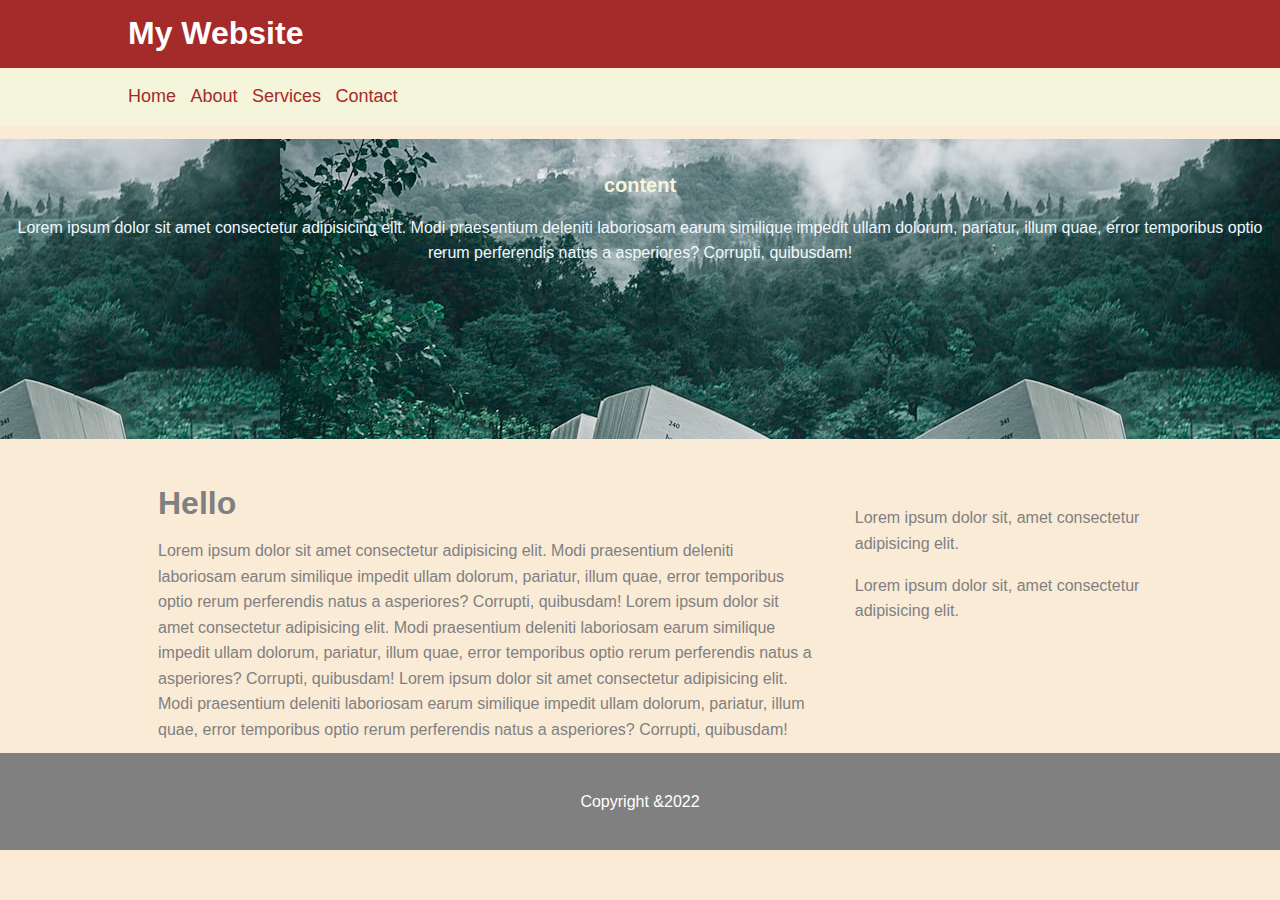
<file: index.html>
<!DOCTYPE html>
<html lang="en">
<head>
    <meta charset="UTF-8">
    <meta http-equiv="X-UA-Compatible" content="IE=edge">
    <meta name="viewport" content="width=device-width, initial-scale=1.0">
    <title>Document</title>
    <link rel="stylesheet" href="index.css">
</head>
<body>
    
    
    <header>
        <div class="container">
            <h1>My Website</h1>
        </div>
    </header>
    <nav id="navbar">
<div class="container">
    <ul>
        <li><a href="">Home</a></li>
        <li><a href="">About</a></li>
        <li><a href="">Services</a></li>
        <li><a href="">Contact</a></li>
    </ul>
</div>
</nav>
<section id="content">
    <div>
        <h1>content</h1>
        Lorem ipsum dolor sit amet consectetur adipisicing elit. Modi praesentium deleniti laboriosam earum similique impedit ullam dolorum, pariatur, illum quae, error temporibus optio rerum perferendis natus a asperiores? Corrupti, quibusdam!
    </div>
    
</section>
<div class="container">
    <section id="main">
        <h1>Hello</h1>
        <div>
            Lorem ipsum dolor sit amet consectetur adipisicing elit. Modi praesentium deleniti laboriosam earum similique impedit ullam dolorum, pariatur, illum quae, error temporibus optio rerum perferendis natus a asperiores? Corrupti, quibusdam!
            Lorem ipsum dolor sit amet consectetur adipisicing elit. Modi praesentium deleniti laboriosam earum similique impedit ullam dolorum, pariatur, illum quae, error temporibus optio rerum perferendis natus a asperiores? Corrupti, quibusdam!
            Lorem ipsum dolor sit amet consectetur adipisicing elit. Modi praesentium deleniti laboriosam earum similique impedit ullam dolorum, pariatur, illum quae, error temporibus optio rerum perferendis natus a asperiores? Corrupti, quibusdam!
        </div>

    </section>
    <aside id="sidebar">
<p>Lorem ipsum dolor sit, amet consectetur adipisicing elit. </p>
<p>Lorem ipsum dolor sit, amet consectetur adipisicing elit. </p>
    </aside>
</div>
<footer>
    <p>Copyright &2022</p>
</footer>
</body>
</html>
</file>
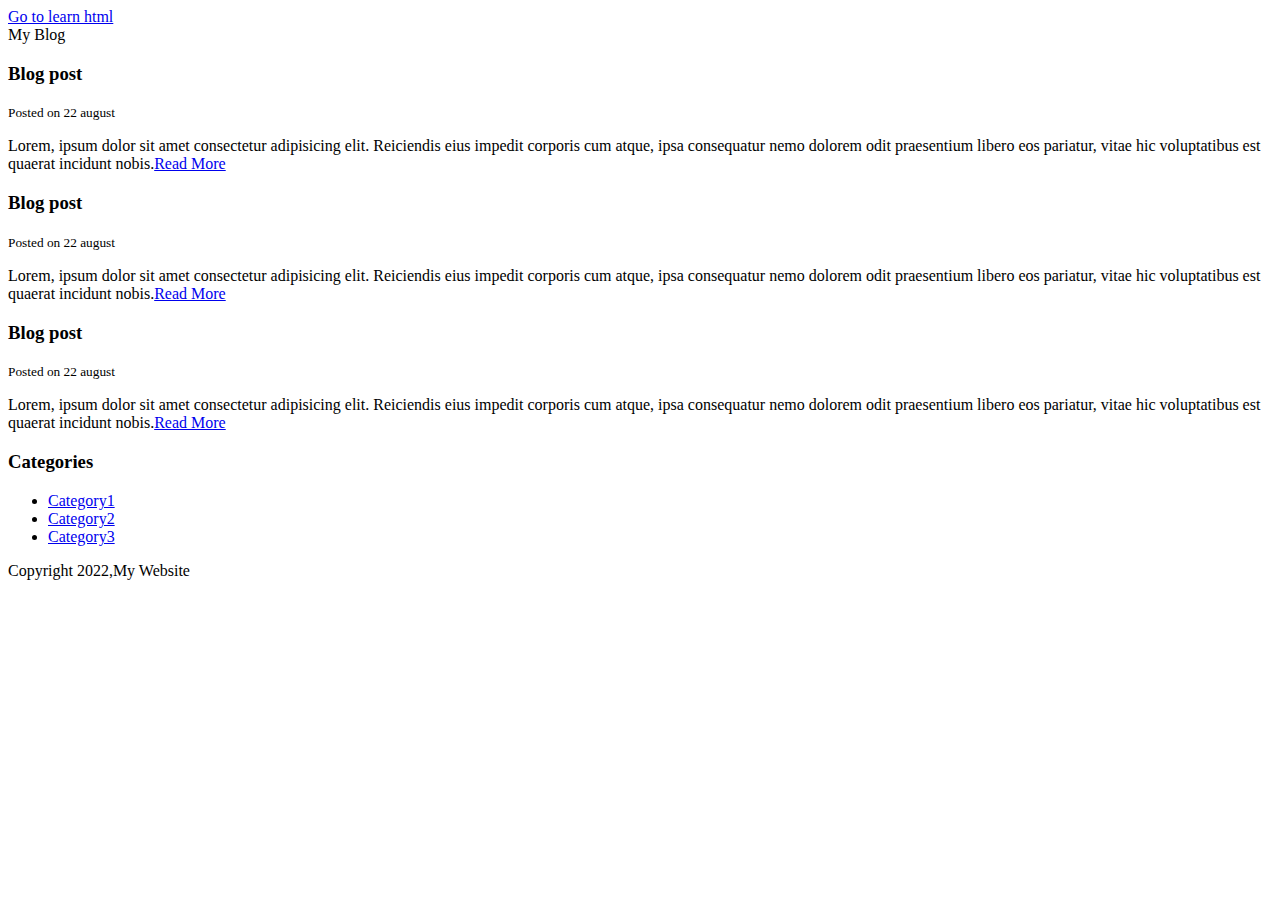
<file: Blog.html>
<!DOCTYPE html>
<html lang="en">
<head>
    <meta charset="UTF-8">
    <meta http-equiv="X-UA-Compatible" content="IE=edge">
    <meta name="viewport" content="width=device-width, initial-scale=1.0">
    <title>Blog</title>
</head>
<body>
    <a href="learnHtml.html">Go to learn html</a>
    <header>
       My Blog 
    </header>
    <section>
       <article>
        <h3>Blog post</h3>
        <small>Posted on 22 august</small>
        <p>Lorem, ipsum dolor sit amet consectetur adipisicing elit. Reiciendis eius impedit corporis cum atque, ipsa consequatur nemo dolorem odit praesentium libero eos pariatur, vitae hic voluptatibus est quaerat incidunt nobis.<a href="post.html">Read More</a></p>
       </article> 
       <article>
        <h3>Blog post</h3>
        <small>Posted on 22 august</small>
        <p>Lorem, ipsum dolor sit amet consectetur adipisicing elit. Reiciendis eius impedit corporis cum atque, ipsa consequatur nemo dolorem odit praesentium libero eos pariatur, vitae hic voluptatibus est quaerat incidunt nobis.<a href="post.html">Read More</a></p>
       </article> 
       <article>
        <h3>Blog post</h3>
        <small>Posted on 22 august</small>
        <p>Lorem, ipsum dolor sit amet consectetur adipisicing elit. Reiciendis eius impedit corporis cum atque, ipsa consequatur nemo dolorem odit praesentium libero eos pariatur, vitae hic voluptatibus est quaerat incidunt nobis.<a href="post.html">Read More</a></p>
       </article> 
    </section>
    <aside>
        <h3>Categories</h3>
        <nav>
            <ul>
                <li><a href="#">Category1</a></li>
                <li><a href="#">Category2</a></li>
                <li><a href="#">Category3</a></li>
            </ul>
        </nav>
    </aside>
    <footer>
        <p>Copyright 2022,My Website</p>
    </footer>
</body>
</html>
</file>
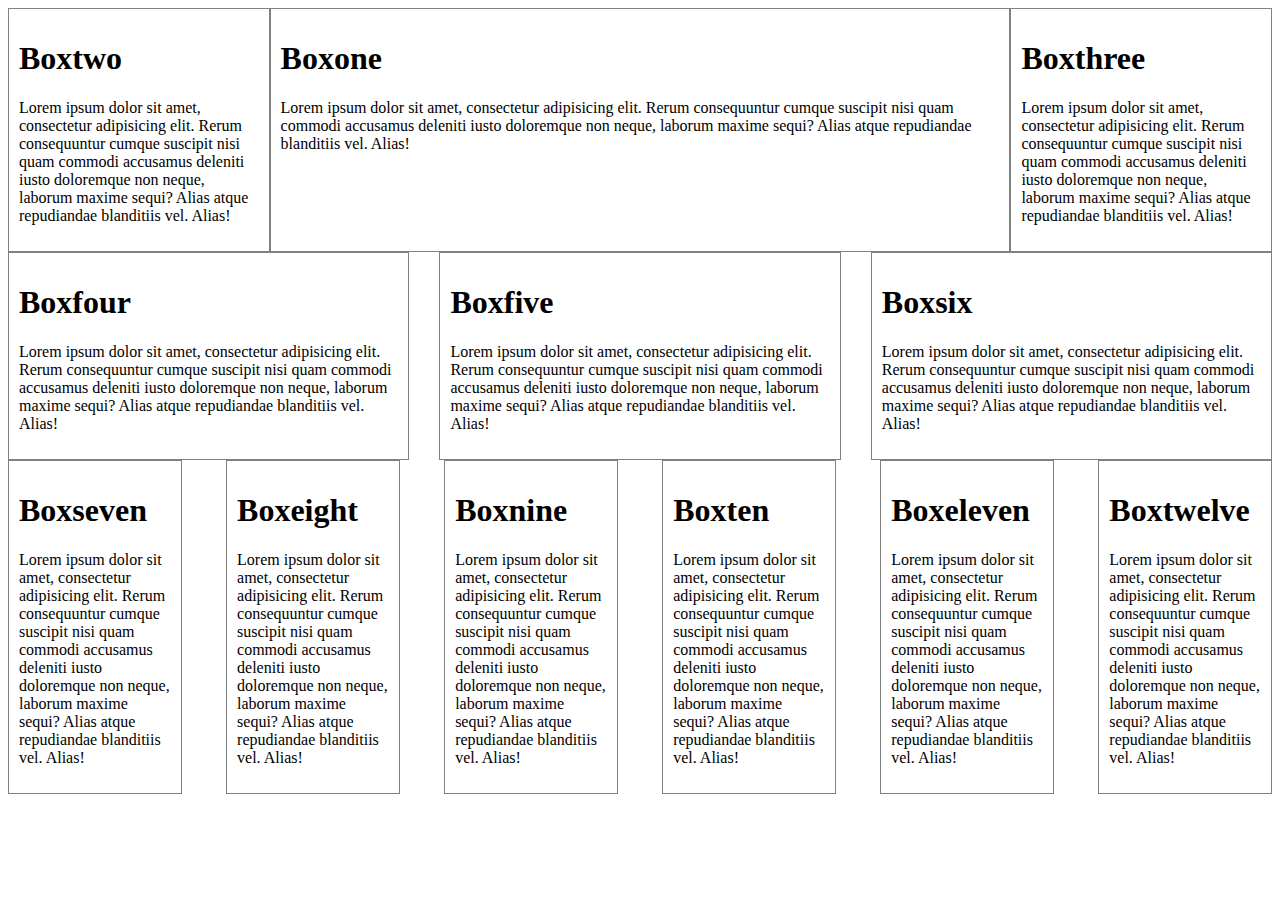
<file: flexbox.html>
<!DOCTYPE html>
<html lang="en">
  <head>
    <meta charset="UTF-8" />
    <meta http-equiv="X-UA-Compatible" content="IE=edge" />
    <meta name="viewport" content="width=device-width, initial-scale=1.0" />
    <title>flexbox</title>
    <link rel="stylesheet" href="flex.css" />
  </head>
  <body>
    <div class="container">
      <div class="box1">
        <h1>Boxone</h1>
        <p>
          Lorem ipsum dolor sit amet, consectetur adipisicing elit. Rerum
          consequuntur cumque suscipit nisi quam commodi accusamus deleniti
          iusto doloremque non neque, laborum maxime sequi? Alias atque
          repudiandae blanditiis vel. Alias!
        </p>
      </div>
      <div class="box2">
        <h1>Boxtwo</h1>
        <p>
          Lorem ipsum dolor sit amet, consectetur adipisicing elit. Rerum
          consequuntur cumque suscipit nisi quam commodi accusamus deleniti
          iusto doloremque non neque, laborum maxime sequi? Alias atque
          repudiandae blanditiis vel. Alias!
        </p>
      </div>
      <div class="box3">
        <h1>Boxthree</h1>
        <p>
          Lorem ipsum dolor sit amet, consectetur adipisicing elit. Rerum
          consequuntur cumque suscipit nisi quam commodi accusamus deleniti
          iusto doloremque non neque, laborum maxime sequi? Alias atque
          repudiandae blanditiis vel. Alias!
        </p>
      </div>
    </div>
    <div class="containers">
      <div class="box">
        <h1>Boxfour</h1>
        <p>
          Lorem ipsum dolor sit amet, consectetur adipisicing elit. Rerum
          consequuntur cumque suscipit nisi quam commodi accusamus deleniti
          iusto doloremque non neque, laborum maxime sequi? Alias atque
          repudiandae blanditiis vel. Alias!
        </p>
      </div>
      <div class="box">
        <h1>Boxfive</h1>
        <p>
          Lorem ipsum dolor sit amet, consectetur adipisicing elit. Rerum
          consequuntur cumque suscipit nisi quam commodi accusamus deleniti
          iusto doloremque non neque, laborum maxime sequi? Alias atque
          repudiandae blanditiis vel. Alias!
        </p>
      </div>
      <div class="box">
        <h1>Boxsix</h1>
        <p>
          Lorem ipsum dolor sit amet, consectetur adipisicing elit. Rerum
          consequuntur cumque suscipit nisi quam commodi accusamus deleniti
          iusto doloremque non neque, laborum maxime sequi? Alias atque
          repudiandae blanditiis vel. Alias!
        </p>
      </div>
    </div>
    <div class="containero">
      <div class="boxs">
        <h1>Boxseven</h1>
        <p>
          Lorem ipsum dolor sit amet, consectetur adipisicing elit. Rerum
          consequuntur cumque suscipit nisi quam commodi accusamus deleniti
          iusto doloremque non neque, laborum maxime sequi? Alias atque
          repudiandae blanditiis vel. Alias!
        </p>
      </div>
      <div class="boxs">
        <h1>Boxeight</h1>
        <p>
          Lorem ipsum dolor sit amet, consectetur adipisicing elit. Rerum
          consequuntur cumque suscipit nisi quam commodi accusamus deleniti
          iusto doloremque non neque, laborum maxime sequi? Alias atque
          repudiandae blanditiis vel. Alias!
        </p>
      </div>
      <div class="boxs">
        <h1>Boxnine</h1>
        <p>
          Lorem ipsum dolor sit amet, consectetur adipisicing elit. Rerum
          consequuntur cumque suscipit nisi quam commodi accusamus deleniti
          iusto doloremque non neque, laborum maxime sequi? Alias atque
          repudiandae blanditiis vel. Alias!
        </p>
      </div>
      <div class="boxs">
        <h1>Boxten</h1>
        <p>
          Lorem ipsum dolor sit amet, consectetur adipisicing elit. Rerum
          consequuntur cumque suscipit nisi quam commodi accusamus deleniti
          iusto doloremque non neque, laborum maxime sequi? Alias atque
          repudiandae blanditiis vel. Alias!
        </p>
      </div>
      <div class="boxs">
        <h1>Boxeleven</h1>
        <p>
          Lorem ipsum dolor sit amet, consectetur adipisicing elit. Rerum
          consequuntur cumque suscipit nisi quam commodi accusamus deleniti
          iusto doloremque non neque, laborum maxime sequi? Alias atque
          repudiandae blanditiis vel. Alias!
        </p>
      </div>
      <div class="boxs">
        <h1>Boxtwelve</h1>
        <p>
          Lorem ipsum dolor sit amet, consectetur adipisicing elit. Rerum
          consequuntur cumque suscipit nisi quam commodi accusamus deleniti
          iusto doloremque non neque, laborum maxime sequi? Alias atque
          repudiandae blanditiis vel. Alias!
        </p>
      </div>

    </div>
  </body>
</html>
</file>
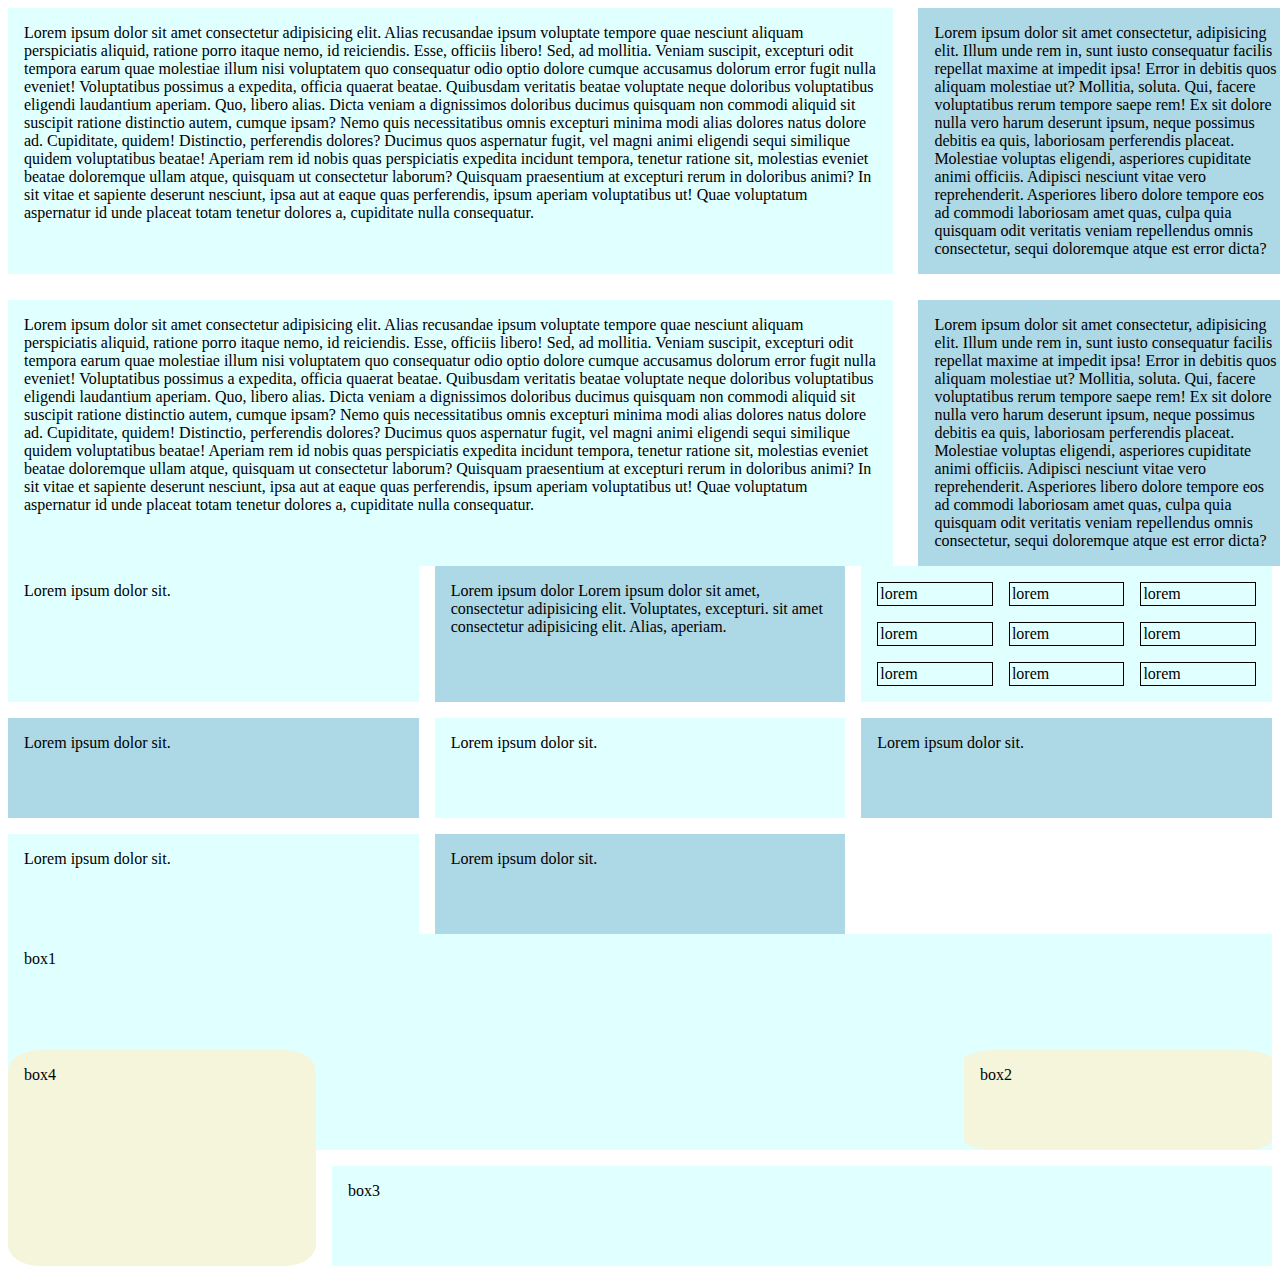
<file: grid.html>
<!DOCTYPE html>
<html lang="en">
<head>
    <meta charset="UTF-8">
    <meta http-equiv="X-UA-Compatible" content="IE=edge">
    <meta name="viewport" content="width=device-width, initial-scale=1.0">
    <title>CSS grids</title>
    <link rel="stylesheet" href="grid.css">
</head>
<body>
   <div class="container">
    <div class="main">Lorem ipsum dolor sit amet consectetur adipisicing elit. Alias recusandae ipsum voluptate tempore quae nesciunt aliquam perspiciatis aliquid, ratione porro itaque nemo, id reiciendis. Esse, officiis libero! Sed, ad mollitia.
    Veniam suscipit, excepturi odit tempora earum quae molestiae illum nisi voluptatem quo consequatur odio optio dolore cumque accusamus dolorum error fugit nulla eveniet! Voluptatibus possimus a expedita, officia quaerat beatae.
    Quibusdam veritatis beatae voluptate neque doloribus voluptatibus eligendi laudantium aperiam. Quo, libero alias. Dicta veniam a dignissimos doloribus ducimus quisquam non commodi aliquid sit suscipit ratione distinctio autem, cumque ipsam?
    Nemo quis necessitatibus omnis excepturi minima modi alias dolores natus dolore ad. Cupiditate, quidem! Distinctio, perferendis dolores? Ducimus quos aspernatur fugit, vel magni animi eligendi sequi similique quidem voluptatibus beatae!
    Aperiam rem id nobis quas perspiciatis expedita incidunt tempora, tenetur ratione sit, molestias eveniet beatae doloremque ullam atque, quisquam ut consectetur laborum? Quisquam praesentium at excepturi rerum in doloribus animi?
    In sit vitae et sapiente deserunt nesciunt, ipsa aut at eaque quas perferendis, ipsum aperiam voluptatibus ut! Quae voluptatum aspernatur id unde placeat totam tenetur dolores a, cupiditate nulla consequatur.
   </div>
   <div class="sidebar">Lorem ipsum dolor sit amet consectetur, adipisicing elit. Illum unde rem in, sunt iusto consequatur facilis repellat maxime at impedit ipsa! Error in debitis quos aliquam molestiae ut? Mollitia, soluta.
   Qui, facere voluptatibus rerum tempore saepe rem! Ex sit dolore nulla vero harum deserunt ipsum, neque possimus debitis ea quis, laboriosam perferendis placeat. Molestiae voluptas eligendi, asperiores cupiditate animi officiis.
   Adipisci nesciunt vitae vero reprehenderit. Asperiores libero dolore tempore eos ad commodi laboriosam amet quas, culpa quia quisquam odit veritatis veniam repellendus omnis consectetur, sequi doloremque atque est error dicta?
  </div>
    <div class="main">Lorem ipsum dolor sit amet consectetur adipisicing elit. Alias recusandae ipsum voluptate tempore quae nesciunt aliquam perspiciatis aliquid, ratione porro itaque nemo, id reiciendis. Esse, officiis libero! Sed, ad mollitia.
    Veniam suscipit, excepturi odit tempora earum quae molestiae illum nisi voluptatem quo consequatur odio optio dolore cumque accusamus dolorum error fugit nulla eveniet! Voluptatibus possimus a expedita, officia quaerat beatae.
    Quibusdam veritatis beatae voluptate neque doloribus voluptatibus eligendi laudantium aperiam. Quo, libero alias. Dicta veniam a dignissimos doloribus ducimus quisquam non commodi aliquid sit suscipit ratione distinctio autem, cumque ipsam?
    Nemo quis necessitatibus omnis excepturi minima modi alias dolores natus dolore ad. Cupiditate, quidem! Distinctio, perferendis dolores? Ducimus quos aspernatur fugit, vel magni animi eligendi sequi similique quidem voluptatibus beatae!
    Aperiam rem id nobis quas perspiciatis expedita incidunt tempora, tenetur ratione sit, molestias eveniet beatae doloremque ullam atque, quisquam ut consectetur laborum? Quisquam praesentium at excepturi rerum in doloribus animi?
    In sit vitae et sapiente deserunt nesciunt, ipsa aut at eaque quas perferendis, ipsum aperiam voluptatibus ut! Quae voluptatum aspernatur id unde placeat totam tenetur dolores a, cupiditate nulla consequatur.
   </div>
   <div class="sidebar">Lorem ipsum dolor sit amet consectetur, adipisicing elit. Illum unde rem in, sunt iusto consequatur facilis repellat maxime at impedit ipsa! Error in debitis quos aliquam molestiae ut? Mollitia, soluta.
   Qui, facere voluptatibus rerum tempore saepe rem! Ex sit dolore nulla vero harum deserunt ipsum, neque possimus debitis ea quis, laboriosam perferendis placeat. Molestiae voluptas eligendi, asperiores cupiditate animi officiis.
   Adipisci nesciunt vitae vero reprehenderit. Asperiores libero dolore tempore eos ad commodi laboriosam amet quas, culpa quia quisquam odit veritatis veniam repellendus omnis consectetur, sequi doloremque atque est error dicta?
  </div>
</div> 
<div class="wrapper">
    <div>Lorem ipsum dolor sit.</div>
    <div>Lorem ipsum dolor Lorem ipsum dolor sit amet, consectetur adipisicing elit. Voluptates, excepturi. sit amet consectetur adipisicing elit. Alias, aperiam.</div>
    <div class="nested">
        <div>lorem</div>
        <div>lorem</div>
        <div>lorem</div>
        <div>lorem</div>
        <div>lorem</div>
        <div>lorem</div>
        <div>lorem</div>
        <div>lorem</div>
        <div>lorem</div>
    </div>
    <div>Lorem ipsum dolor sit.</div>
    <div>Lorem ipsum dolor sit.</div>
    <div>Lorem ipsum dolor sit.</div>
    <div>Lorem ipsum dolor sit.</div>
    <div>Lorem ipsum dolor sit.</div>
</div>
<div class="boxes">
    <div class="box box1">box1</div>
    <div class="box box2">box2</div>
    <div class="box box3">box3</div>
    <div class="box box4">box4</div>
</div>
</body>
</html>
</file>
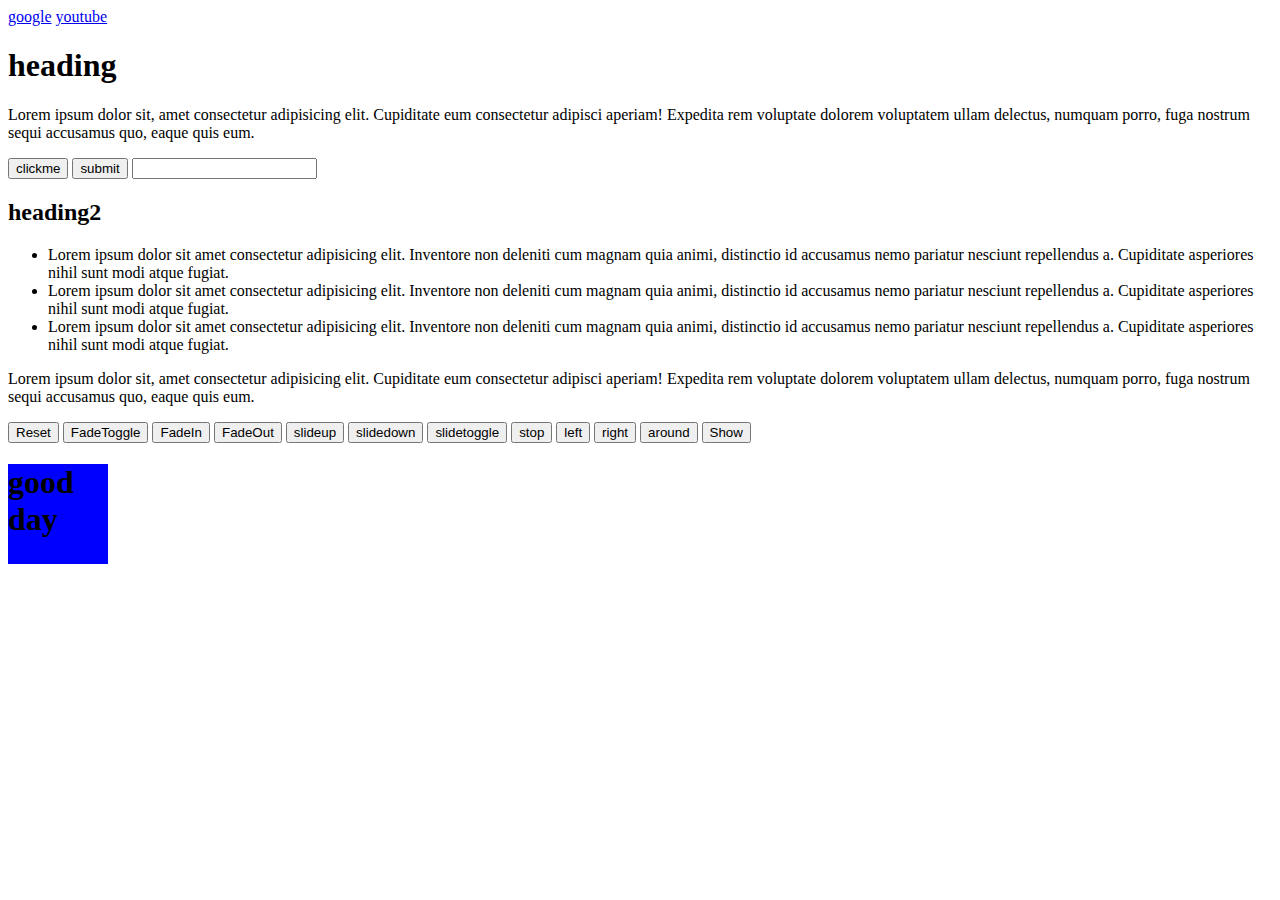
<file: jc.html>
<!DOCTYPE html>
<html lang="en">
<head>
    <script src="https://ajax.googleapis.com/ajax/libs/jquery/3.5.1/jquery.min.js"></script>
    <title>jquery</title>
</head>
<body>
    <style>
        #box{
            height:100px;
            width:100px;
            background-color:blue
        }
    </style>
    <!--selectors-->
<div class= "container">
    <div id ="para">
        <a href="http://google.com">google</a>
        <a href="http://youtube.com">youtube</a>
        <h1>heading</h1>
        <p>Lorem ipsum dolor sit, amet consectetur adipisicing elit.
         Cupiditate eum consectetur adipisci aperiam! Expedita rem voluptate dolorem voluptatem ullam delectus,
          numquam porro, fuga nostrum sequi accusamus quo, eaque quis eum.</p>
    </div>
</div>
<div class= "container">
    <div id ="paragraph">
        <input type="button" value="clickme">
        <input type="button" value="submit">
        <input type="text" id="hey">
        <h2>heading2</h2>
        
        <ul class ="list">
            <li>Lorem ipsum dolor sit amet consectetur adipisicing elit. Inventore non deleniti cum magnam quia animi, distinctio id accusamus nemo pariatur nesciunt repellendus a. Cupiditate asperiores nihil sunt modi atque fugiat.</li>
            <li>Lorem ipsum dolor sit amet consectetur adipisicing elit. Inventore non deleniti cum magnam quia animi, distinctio id accusamus nemo pariatur nesciunt repellendus a. Cupiditate asperiores nihil sunt modi atque fugiat.</li>
            <li>Lorem ipsum dolor sit amet consectetur adipisicing elit. Inventore non deleniti cum magnam quia animi, distinctio id accusamus nemo pariatur nesciunt repellendus a. Cupiditate asperiores nihil sunt modi atque fugiat.</li>
        </ul>
        <p>Lorem ipsum dolor sit, amet consectetur adipisicing elit.
         Cupiditate eum consectetur adipisci aperiam! Expedita rem voluptate dolorem voluptatem ullam delectus,
          numquam porro, fuga nostrum sequi accusamus quo, eaque quis eum.</p>
    </div>
</div>
 <!--events-->
<button id ="reset">Reset</button>
<button id ="btnFadeToggle">FadeToggle</button>
<button id ="btnFadeIn">FadeIn</button>
<button id ="btnFadeOut">FadeOut</button>
<button id ="btnSlideUp">slideup</button>
<button id ="btnSlideDown">slidedown</button>
<button id ="btnSlideToggle">slidetoggle</button>
<button id ="btnstop">stop</button>
<button id ="btnmoveLeft">left</button>
<button id ="btnmoveRight">right</button>
<button id ="btnmoveAround">around</button>
<button id ="show">Show</button>
<div id ="box"><h1>good day</h1></div>
    <script src="jc.js"></script>
</body>
</html>
</file>
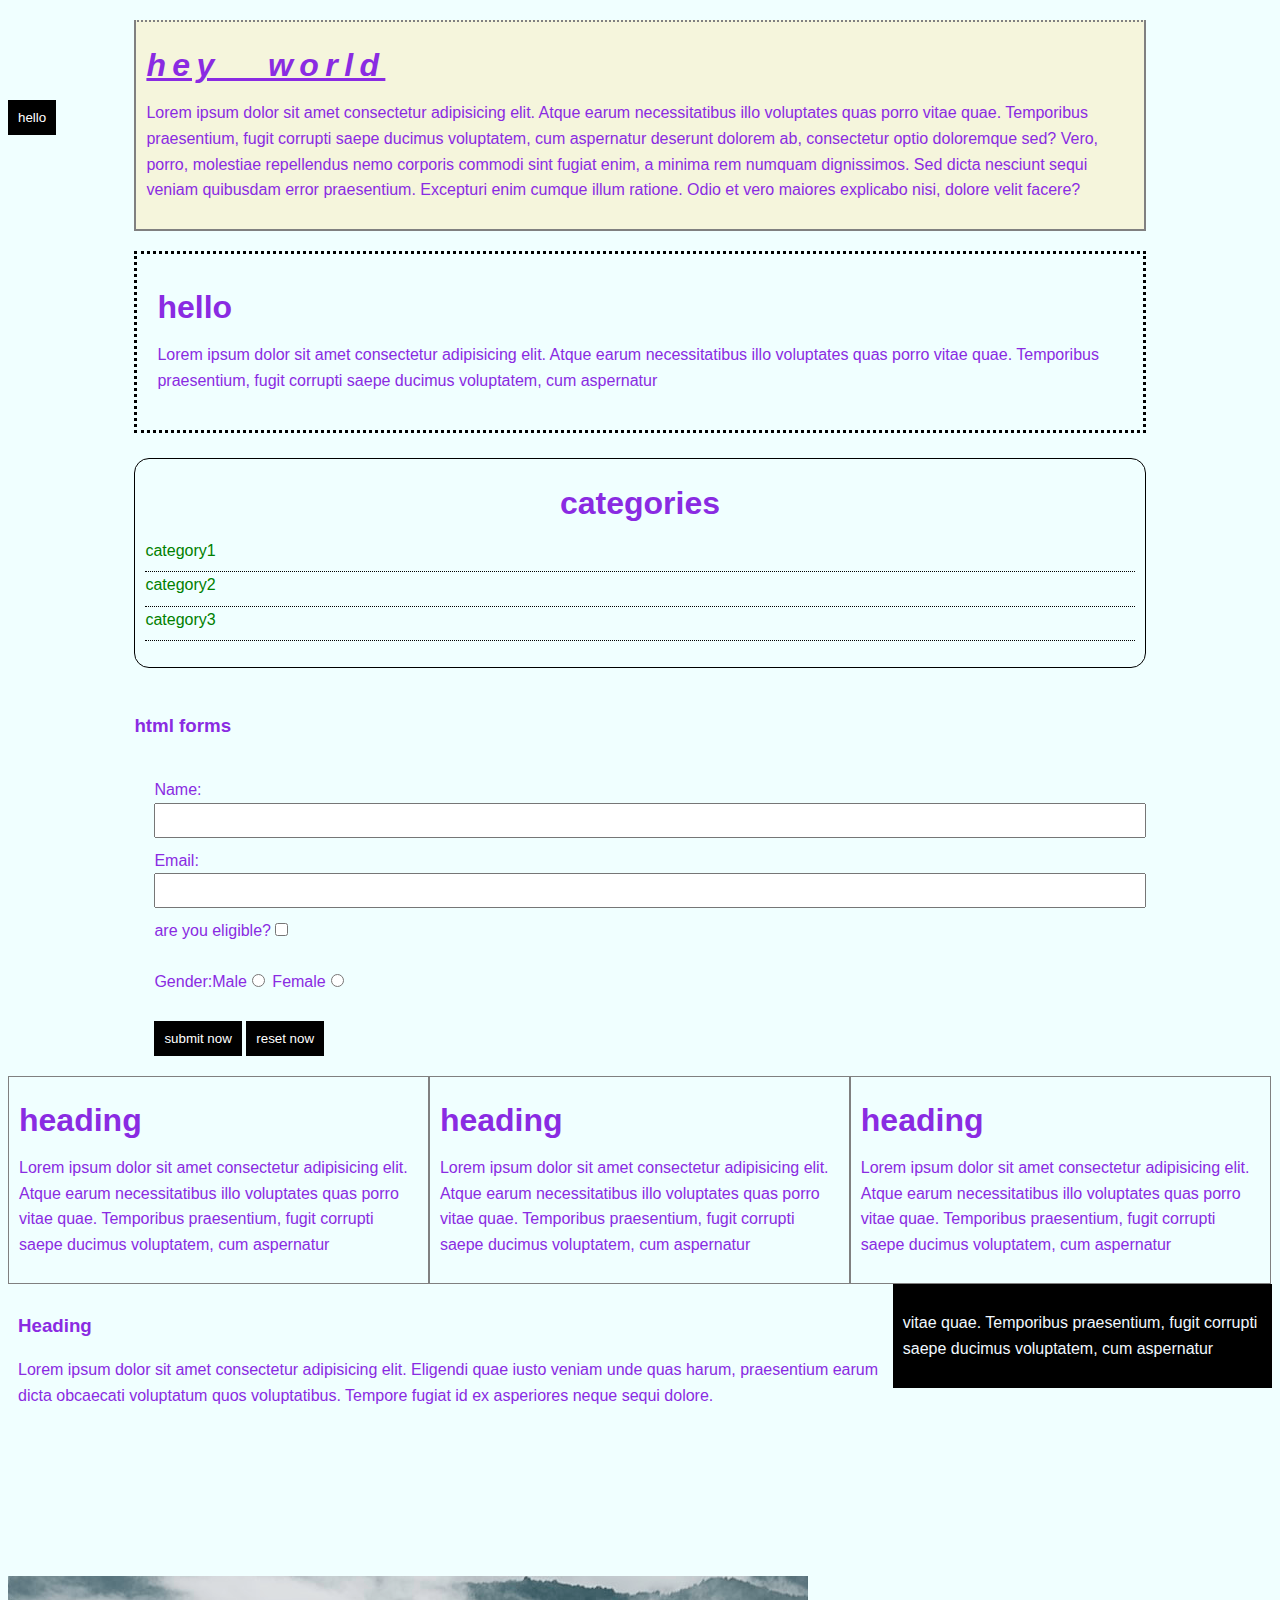
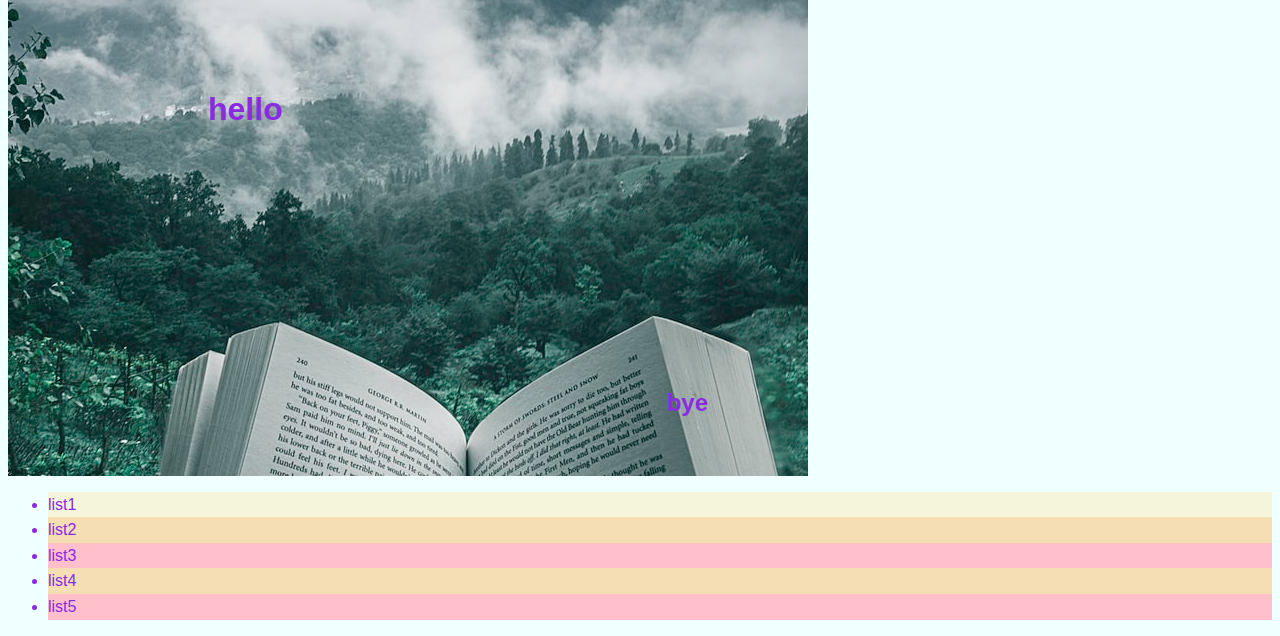
<file: LearnCSS.html>
<!DOCTYPE html>
<html lang="en">
  <head>
    <meta charset="UTF-8" />
    <meta http-equiv="X-UA-Compatible" content="IE=edge" />
    <meta name="viewport" content="width=device-width, initial-scale=1.0" />
    <link rel="stylesheet" href="styles.css" />
    <title>css</title>
  </head>
  <body>
    <div class="container">
      <div class="box1">
        <h1>hey world</h1>
        <p>
          Lorem ipsum dolor sit amet consectetur adipisicing elit. Atque earum
          necessitatibus illo voluptates quas porro vitae quae. Temporibus
          praesentium, fugit corrupti saepe ducimus voluptatem, cum aspernatur
          deserunt dolorem ab, consectetur optio doloremque sed? Vero, porro,
          molestiae repellendus nemo corporis commodi sint fugiat enim, a minima
          rem numquam dignissimos. Sed dicta nesciunt sequi veniam quibusdam
          error praesentium. Excepturi enim cumque illum ratione. Odio et vero
          maiores explicabo nisi, dolore velit facere?
        </p>
      </div>
      <div class="box2">
        <h1>hello</h1>
        <p>
          Lorem ipsum dolor sit amet consectetur adipisicing elit. Atque earum
          necessitatibus illo voluptates quas porro vitae quae. Temporibus
          praesentium, fugit corrupti saepe ducimus voluptatem, cum aspernatur
        </p>
      </div>
      <br />
      <div class="categories">
        <h1>categories</h1>
        <ul>
          <li><a href="#">category1</a></li>
          <li><a href="#">category2</a></li>
          <li><a href="#">category3</a></li>
        </ul>
      </div>
      <br />
      <div>
        <h3>html forms</h3>
        <form class="my-form">
          <div class="form-group">
            <label>Name:</label>
            <input type="text" name="name" />
          </div>
          <div class="form-group">
            <label>Email:</label>
            <input type="text" name="email" />
          </div>
          <div>are you eligible?<input type="checkbox" /></div>
          <br />
          <div>
            Gender:Male<input type="radio" name="my gender" /> Female<input
              type="radio"
              name="my gender"
            />
          </div>
          <br />
          <div>
            <input class="button" type="submit" value="submit now" />
            <input class="button" type="reset" value="reset now" />
          </div>
        </form>
      </div>
    </div>
    <div class="block">
      <h1>heading</h1>
      <p>
        Lorem ipsum dolor sit amet consectetur adipisicing elit. Atque earum
        necessitatibus illo voluptates quas porro vitae quae. Temporibus
        praesentium, fugit corrupti saepe ducimus voluptatem, cum aspernatur
      </p>
    </div>
    <div class="block">
      <h1>heading</h1>
      <p>
        Lorem ipsum dolor sit amet consectetur adipisicing elit. Atque earum
        necessitatibus illo voluptates quas porro vitae quae. Temporibus
        praesentium, fugit corrupti saepe ducimus voluptatem, cum aspernatur
      </p>
    </div>
    <div class="block">
      <h1>heading</h1>
      <p>
        Lorem ipsum dolor sit amet consectetur adipisicing elit. Atque earum
        necessitatibus illo voluptates quas porro vitae quae. Temporibus
        praesentium, fugit corrupti saepe ducimus voluptatem, cum aspernatur
      </p>
    </div>

    <div id="main-block">
      <h3>Heading</h3>
      <p>
        Lorem ipsum dolor sit amet consectetur adipisicing elit. Eligendi quae
        iusto veniam unde quas harum, praesentium earum dicta obcaecati
        voluptatum quos voluptatibus. Tempore fugiat id ex asperiores neque
        sequi dolore.
      </p>
    </div>

    <div id="sidebar">
      <p>
        vitae quae. Temporibus praesentium, fugit corrupti saepe ducimus
        voluptatem, cum aspernatur
      </p>
    </div>
    <div class="p-box">
      <h1>hello</h1>
      <h2>bye</h2>
    </div>
    <div>
      <ul class="my-list">
        <li>list1</li>
        <li>list2</li>
        <li>list3</li>
        <li>list4</li>
        <li>list5</li>
      </ul>
    </div>
    <button class="fix-me button">hello</button>
  </body>
</html>
</file>
<file: index.css>
body{
    background-color: antiquewhite;
    color:grey;
    font-family: Arial, Helvetica, sans-serif;
    font-size: 16px;
    line-height: 1.6em;
    margin:0
}

.container{
    width:80%;
    margin:auto;
    overflow:hidden;
}
header{
    background-color: brown;
    color:white
}
#navbar{
    background-color: beige;
    color:green
}
#navbar ul{
    padding:0;
    list-style:none ;
}
#navbar ul li{
    display: inline;
}
#navbar a{
    color:brown;
    text-decoration:none;
    font-size:18px;
    padding-right: 10px;
}
#content{
    background-image: url("../image/image.jpeg");
    background-position: center right;
    min-height:300px;
    margin-bottom:30px;
    text-align:center;
    color:aliceblue
}
#content h1{
    color:beige;
    font-size:20px;
    line-height: 1.6em;
    padding-top: 30px;;
}
#main{
    float:left;
    width:70%;
    box-sizing: border-box;
    padding:0 30px;
}
#sidebar{
    float:right;
    width:30%;
    padding: 20px 10px;
    box-sizing: border-box;
}

footer{
    background-color: grey;
    color:white;
    text-align: center;
    padding:20px;
    margin-top:10px;
}
@media (max-width:600px) {
    #main{
        width:100%;
        float:none;
    }
    #sidebar{
        width:100%;
        float:none;
    }
}
</file>
<file: flex.css>
.container,.conatiners{
    display:flex;
   /*  align-items: flex-start;  */
   /*  align-items: flex-end;  */
     /* align-items: center */
    /*  flex-direction: column; */
}
.container div,.containers div,.containero div{
    border:1px  grey solid;
    padding:10px
}
.containers{
    display: flex;
  /*   justify-content: flex-end;
    justify-content: center; */
    justify-content: space-between;
}
.box1{
flex:3;
order: 2;
}
.box2{
flex:1;
order:1
}
.box3{
flex:1;
order:3
}
.box{
  /*   width:30%; */
  flex-basis: 30%;
}

@media (min-width:480px){
  .container{
    display: flex;
  } 
  .containers{
    display: flex;
    justify-content: space-between;
}
}
.containero{
    display: flex;
    flex-wrap: wrap;
    justify-content: space-between;
}
.containero .boxs{
flex-basis:12%
}
</file>
<file: grid.css>
.container{
    display: grid;
    grid-template-columns: 70% 30%;
   /*   column-gap:1em;
     row-gap: 1em; */
     gap:1.6em;
}
.boxes{
    display:grid;
    grid-template-columns: 1fr 2fr 1fr;
    gap:1em;
    grid-auto-rows: minmax(100px,auto);
    justify-items:stretch; /* main axis */
    /* align-items:stretch crossaxis */
}
.box1{
    /* align-self: start; */
    grid-column: 1/4; /*horizontally- 3 columns are seperated by 4 lines so to stretch it from 1st to 3rd line */
grid-row:1/3;
}
.box2{
    /* align-self: center; */
    grid-row:2/3;
    grid-column: 3;
    border-radius: 10%;
}
.box3{
    /* align-self:end; */
    grid-column:2/4;
    grid-row: 3;
}
.box4{
    /* justify-self:end */
    grid-column: 1;
    grid-row: 2/4;
    border-radius: 10%;
}
.boxes > div{
background-color: beige;
padding: 1em;
}
.boxes > div:nth-child(odd){
    background-color: lightcyan;
}
.wrapper{
    display:grid;
    /* grid-template-columns: 1fr 1fr 1fr; fractions */
    grid-template-columns: repeat(3,1fr);
    gap:1em;
    /* grid-auto-rows: 100px; height*/
    grid-auto-rows: minmax(100px,auto); /* to control overflow */
}
.nested{
    display:grid;
    grid-template-columns: repeat(3,1fr);
    gap: 1em; 
    

}
.nested > div{
   border:1px solid black;
   padding: 2px;;
}

.container > div {
    background-color: lightblue;
    padding:1em;
}
.container> div:nth-child(odd){
    background-color: lightcyan;
}
.wrapper > div {
    background-color: lightblue;
    padding:1em;
}
.wrapper> div:nth-child(odd){
    background-color: lightcyan;
}
</file>
<file: styles.css>
/* *{
    margin:0;
    padding: 0;
} */

body{
    background-color: azure;
    color:blueviolet;
    font-family: Arial, Helvetica, sans-serif;
    font-size:16px;
    font-weight: normal;
    line-height: 1.6em;
    /* font: normal 16px Arial,Helvetica,sans-serif; */
}
.container{
    width:80%;
    margin:auto;
}
.box1{
    background-color: beige;
    border:2px grey solid;
    border-top-style:dotted ;
    padding:10px;
    margin:20px 0;
}
.box1 h1{
    font-family: 'Segoe UI', Tahoma, Geneva, Verdana, sans-serif;
    font-style: italic;
    font-weight: 800;
    text-decoration: underline;
    letter-spacing: 0.2em;
    word-spacing: 1em;
}
.box2{
    border:3px dotted black;
    padding:20px;
}
.categories{
    border:1px black solid;
    padding:10px;
    border-radius: 15px;
}
.categories h1{
    text-align: center;
}
.categories ul{
    padding-left:20px;
    list-style:none ;
    padding:0;
}
a{
    text-decoration: none;
    color:green
}
a:hover{
    color:red;
}

a:active{
    color:black
}
a:visited{
color: purple
}
.categories li{
   padding-bottom:8px;
   border-bottom:dotted 1px  black;
}

.my-form{
    padding: 20px;
}
.my-form .form-group{
    padding-bottom:10px;
}
.my-form label{
    display: block;
}
.my-form input[type='text']{
    padding: 8px;
    width:100%;
}
.button {
    background-color: black;
    color:white;
    padding:10px;
    border:none
}

.button:hover{
    background-color: blueviolet;
}

.block{
    float:left;
    width:33.3%;
    padding:10px;
    border:1px solid grey;
    box-sizing: border-box;
}
#main-block{
    float:left;
    width:70%;
    box-sizing: border-box;
    padding:10px;
}
#sidebar{
    float:right;
    padding:10px;
    width:30%;
    box-sizing: border-box;
    background-color: black;
    color: aliceblue;
}    

.p-box{
    position: relative;
    width:800px;
    height:500px;
    background-image: url("../image/image.jpeg");
    background-position: center center;
    background-repeat: no-repeat;
    margin-top:500px;
}
.p-box h1{
    position:absolute;
    top:100px;
    left:200px
}
.p-box h2{
    position:absolute;
    bottom:40px;
    right:100px
}
.fix-me{
    position: fixed;
    top:100px;
}
.my-list li:first-child{
background-color: beige;
}
.my-list li:last-child{
background-color:pink;
}
.my-list li:nth-child(3){
background-color:pink;
}
.my-list li:nth-child(even){
background-color:wheat;
}
</file>
